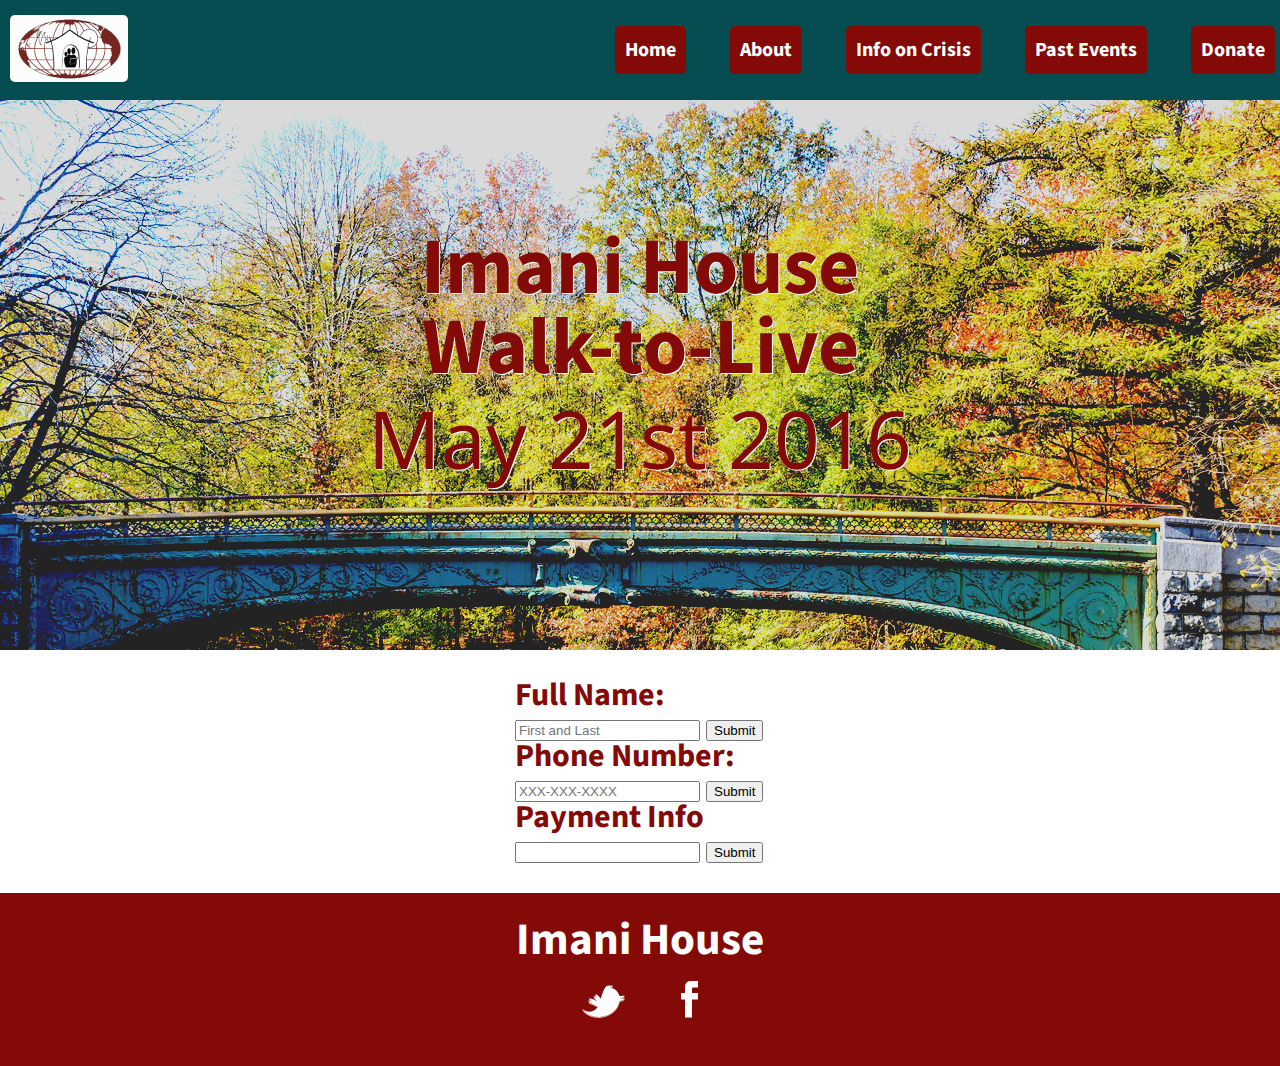
<file: index.html>
<!DOCTYPE html>
<html lang="en">
	<head>
    	<meta charset="utf-8">
    	<meta name="description" content="The Walk-to-Live Walkathon was created as a way for communities of color to take preventive action against childhood obesity in highly affected areas of New York City.">
    	<meta name="keywords" content="Imani House, Brooklyn, Walk to Live">

		<title>Walk to Live</title>
		<link href='https://fonts.googleapis.com/css?family=Source+Sans+Pro:400,300,600,700' rel='stylesheet' type='text/css'>
		<link href='https://fonts.googleapis.com/css?family=Droid+Sans:700' rel='stylesheet' type='text/css'>
		<line rel="stylesheet" href="normalize.css">
		<link rel="stylesheet" href="reset.css">
		<link rel="stylesheet" href="style.css">
	</head>

	<body>
		<header>
		<div class="nav">
				<img src="images/logo.png" alt="logo" id="logo">
				<nav>
					<ul>
						<li><a href="#">Home</a></li>
						<li><a href="../about/about.html">About</a></li>
						<li><a href="../crisis/crisis.html">Info on Crisis</a></li>
						<li><a href="#">Past Events</a></li>
						<li><a href="#">Donate</a></li>
					</ul>
				</nav>
			</div>
		</div>
		</header>

	<div class ="key">
		<h1 class="title1">Imani House</h1>
		<h1 class="title2">Walk-to-Live</h1>
		<h1 class="date">May 21st 2016</p>
	</div>

	<div class="forms">
		<form>
  		Full Name:<br>
  		<input type="text" name="fullname" placeholder="First and Last"> <input type="submit"><br>
 		Phone Number:<br>
  		<input type="text" name="phonenumber" placeholder="XXX-XXX-XXXX"> <input type="submit"><br>
  		Payment Info<br>
  		<input type="text" name="payment"> <input type="submit"><br> 
		</form>
	</div>

	<footer>
			<h2 class="logo">Imani House</h2>
			<ul>
				<li><a href="#"><img src="images/twitter.png" alt="Twitter logo"></a></li>
				<li><a href="#"><img src="images/facebook.png" alt="Facebook logo"></a></li>
			</ul>
		</footer>

	</body>
</html>
</file>
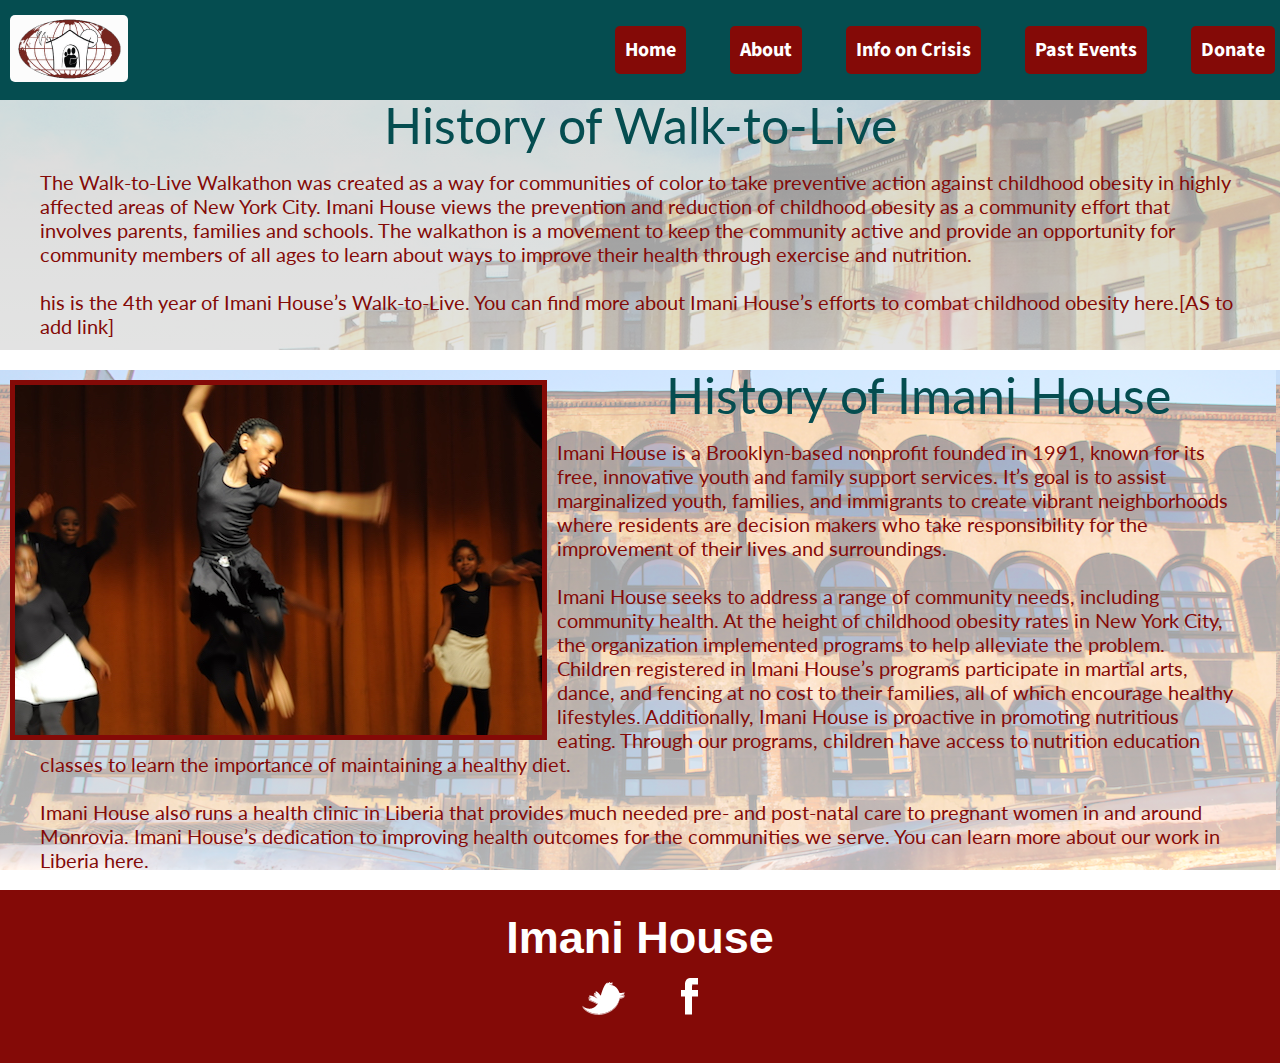
<file: about/about.html>
<!DOCTYPE html>
<html lang="en">
	<head>
    	<meta charset="utf-8">
    	<meta name="description" content="The Walk-to-Live Walkathon was created as a way for communities of color to take preventive action against childhood obesity in highly affected areas of New York City.">
    	<meta name="keywords" content="Imani House, Brooklyn, Walk to Live">

		<title>About</title>
		<link href='https://fonts.googleapis.com/css?family=Source+Sans+Pro:400,300,600,700' rel='stylesheet' type='text/css'>
		<link href='https://fonts.googleapis.com/css?family=Lato:400,700,700italic' rel='stylesheet' type='text/css'>
		<line rel="stylesheet" href="normalize.css">
		<link rel="stylesheet" href="reset.css">
		<link rel="stylesheet" href="about.css">
	</head>

	<body>
		<header>

		<div class="nav">
				<img src="../images/logo.png" alt="logo" id="logo">
				<nav>
					<ul>
						<li><a href="../index.html">Home</a></li>
						<li><a href="/about.html">About</a></li>
						<li><a href="../crisis/crisis.html">Info on Crisis</a></li>
						<li><a href="#">Past Events</a></li>
						<li><a href="#">Donate</a></li>
					</ul>
				</nav>
			</div>
		</div>
		
		</header>

		<div class="history1">


			<h3>History of Walk-to-Live</h3>
			<p class="historytext1">The Walk-to-Live Walkathon was created as a way for communities of color to take preventive action against childhood obesity in highly affected areas of New York City. Imani House views the prevention and reduction of childhood obesity as a community effort that involves parents, families and schools. The walkathon is a movement to keep the community active and provide an opportunity for community members of all ages to learn about ways to improve their health through exercise and nutrition.<br></br>

			his is the 4th year of Imani House’s Walk-to-Live. You can find more about Imani House’s efforts to combat childhood obesity here.[AS to add link]</p>
		</div>	

	<div class="history2">
		<img src="../images/dance.jpeg" alt="sisterbisi" class="dance">

		<h3>History of Imani House</h3>
		<p class="historytext2">Imani House is a Brooklyn-based nonprofit founded in 1991, known for its free, innovative youth and family support services. It’s goal is to assist marginalized youth, families, and immigrants to create vibrant neighborhoods where residents are decision makers who take responsibility for the improvement of their lives and surroundings.<br></br> 

		Imani House seeks to address a range of community needs, including community health.  At the height of childhood obesity rates in New York City, the organization implemented programs to help alleviate the problem. Children registered in Imani House’s programs participate in martial arts, dance, and fencing at no cost to their families, all of which encourage healthy lifestyles.  Additionally, Imani House is proactive in promoting nutritious eating. Through our programs, children have access to nutrition education classes to learn the importance of maintaining a healthy diet.<br></br>

		Imani House also runs a health clinic in Liberia that provides much needed pre- and post-natal care to pregnant women in and around Monrovia. Imani House’s dedication to improving health outcomes for the communities we serve. You can learn more about our work in Liberia here.</p>
		</div>



		<footer>
			<h2 class="logo">Imani House</h2>
			<ul>
				<li><a href="#"><img src="../images/twitter.png" alt="Twitter logo"></a></li>
				<li><a href="#"><img src="../images/facebook.png" alt="Facebook logo"></a></li>
			</ul>
		</footer>

	</body>

	</html>
</file>
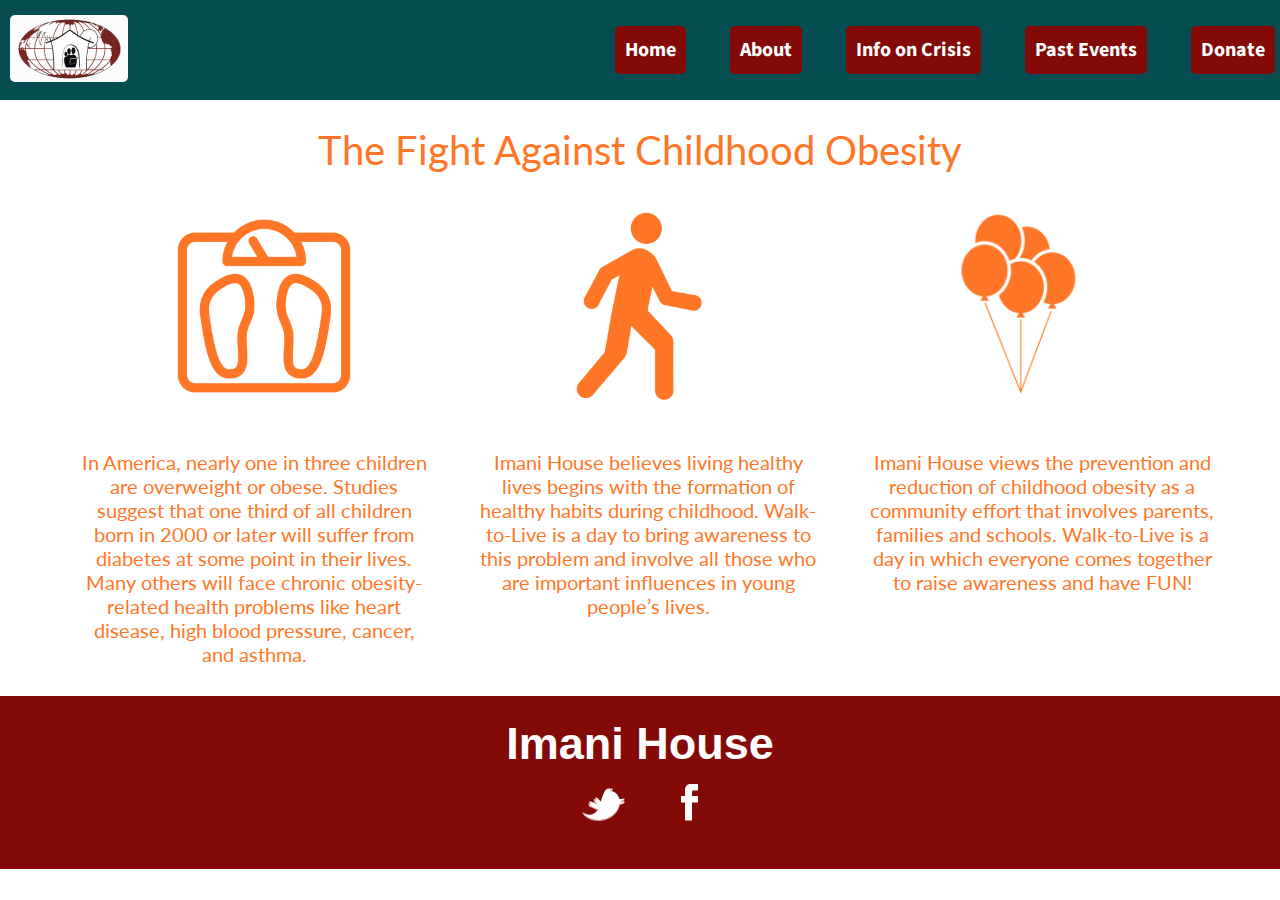
<file: crisis/crisis.html>
<!DOCTYPE html>
<html lang="en">
	<head>
    	<meta charset="utf-8">
    	<meta name="description" content="The Walk-to-Live Walkathon was created as a way for communities of color to take preventive action against childhood obesity in highly affected areas of New York City.">
    	<meta name="keywords" content="Imani House, Brooklyn, Walk to Live">

		<title>Info On Crisis</title>
		<link href='https://fonts.googleapis.com/css?family=Source+Sans+Pro:400,300,600,700' rel='stylesheet' type='text/css'>
		<link href='https://fonts.googleapis.com/css?family=Lato:400,700,700italic' rel='stylesheet' type='text/css'>
		<line rel="stylesheet" href="normalize.css">
		<link rel="stylesheet" href="reset.css">
		<link rel="stylesheet" href="crisis.css">
	</head>

	<body>
		<header>
		<div class="nav">
				<img src="../images/logo.png" alt="logo" id="logo">
				<nav>
					<ul>
						<li><a href="../index.html">Home</a></li>
						<li><a href="../about/about.html">About</a></li>
						<li><a href="crisis.html">Info on Crisis</a></li>
						<li><a href="#">Past Events</a></li>
						<li><a href="#">Donate</a></li>
					</ul>
				</nav>
		</div>
		
		</header>

		<div class="photos">
			<h3>The Fight Against Childhood Obesity</h3>
			<img src="../images/scale.png" class="pic">
			<img src="../images/walk.png" class="pic">
			<img src="../images/fun.png" class="pic">
		</div>

		<div class ="fact">

			<p class="obesity">In America, nearly one in three children are overweight or obese. Studies suggest that one third of all children born in 2000 or later will suffer from diabetes at some point in their lives. Many others will face chronic obesity-related health problems like heart disease, high blood pressure, cancer, and asthma.</p>

			<p class ="walking">Imani House believes living healthy lives begins with the formation of healthy habits during childhood. Walk-to-Live is a day to bring awareness to this problem and involve all those who are important influences in young people’s lives.</p>

			<p class="fun">Imani House views the prevention and reduction of childhood obesity as a community effort that involves parents, families and schools. Walk-to-Live is a day in which everyone comes together to raise awareness and have FUN!</p> 

		</div>


		<footer>
			<h2 class="logo">Imani House</h2>
			<ul>
				<li><a href="#"><img src="../images/twitter.png" alt="Twitter logo"></a></li>
				<li><a href="#"><img src="../images/facebook.png" alt="Facebook logo"></a></li>
			</ul>
		</footer>

	</body>

	</html>
</file>
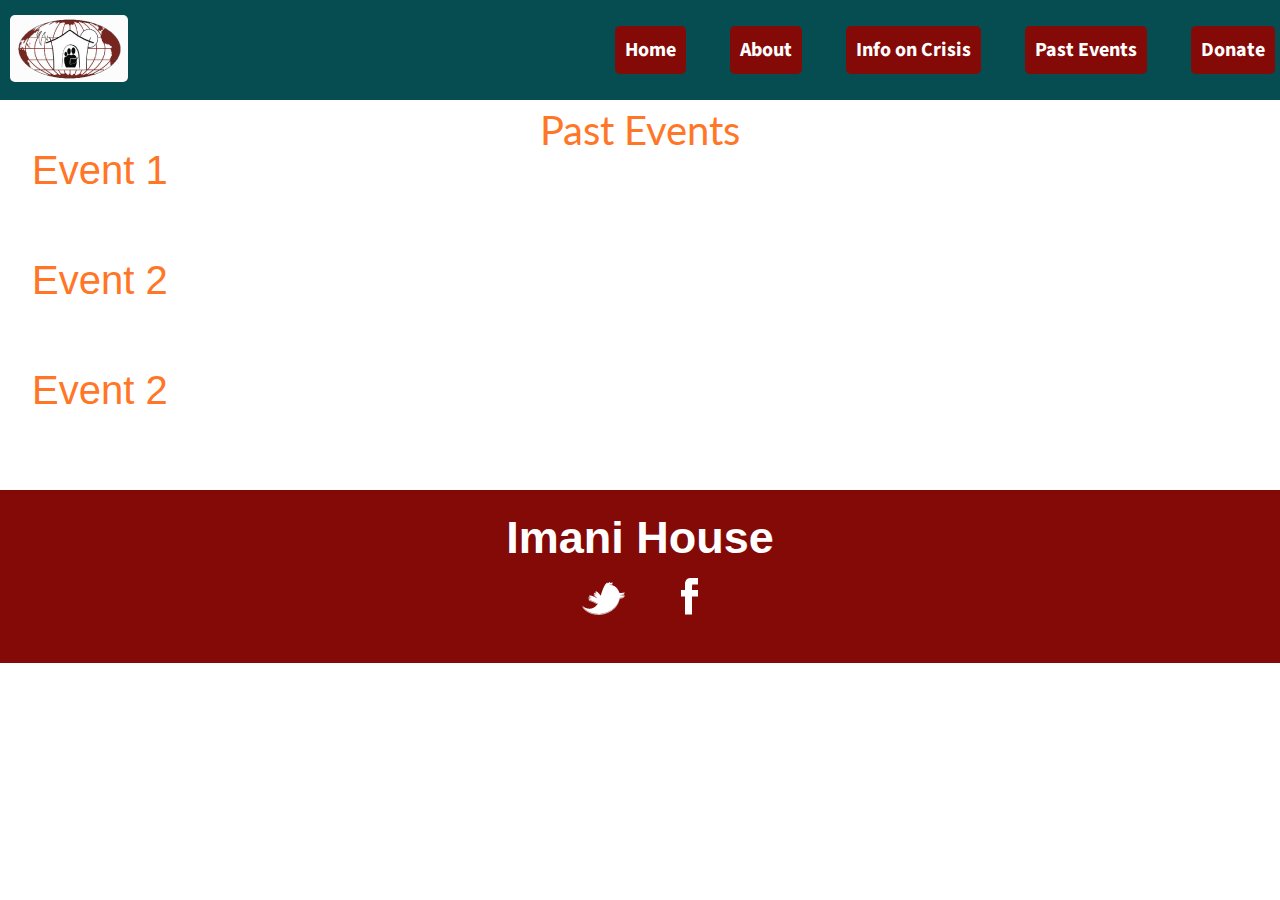
<file: events/events.html>
<!DOCTYPE html>
<html lang="en">
	<head>
    	<meta charset="utf-8">
    	<meta name="description" content="The Walk-to-Live Walkathon was created as a way for communities of color to take preventive action against childhood obesity in highly affected areas of New York City.">
    	<meta name="keywords" content="Imani House, Brooklyn, Walk to Live">

		<title>Past Events</title>
		<link href='https://fonts.googleapis.com/css?family=Source+Sans+Pro:400,300,600,700' rel='stylesheet' type='text/css'>
		<link href='https://fonts.googleapis.com/css?family=Lato:400,700,700italic' rel='stylesheet' type='text/css'>
		<line rel="stylesheet" href="normalize.css">
		<link rel="stylesheet" href="reset.css">
		<link rel="stylesheet" href="events.css">
	</head>

	<body>
		<header>
		<div class="nav">
				<img src="../images/logo.png" alt="logo" id="logo">
				<nav>
					<ul>
						<li><a href="../index.html">Home</a></li>
						<li><a href="../about/about.html">About</a></li>
						<li><a href="../crisis/crisis.html">Info on Crisis</a></li>
						<li><a href="events.html">Past Events</a></li>
						<li><a href="#">Donate</a></li>
					</ul>
				</nav>
			</div>
		</div>
		
		</header>

		<div class ="events">
		<h3>Past Events</h3>

		<h3 class ="event">Event 1</h3>
		<h3 class ="event">Event 2</h3>
		<h3 class ="event">Event 2</h3>

		</div>

		<footer>
			<h2 class="logo">Imani House</h2>
			<ul>
				<li><a href="#"><img src="../images/twitter.png" alt="Twitter logo"></a></li>
				<li><a href="#"><img src="../images/facebook.png" alt="Facebook logo"></a></li>
			</ul>
		</footer>

	</body>

	</html>
</file>
<file: style.css>
/******************************************
/* LAYOUT
/*******************************************/



/******************************************
/* HEADER
/*******************************************/

header {
  background: #054D50;
  padding: 5px 0;
  overflow: hidden;
}

#logo {
  margin: 10px;
  border-radius: 5px;
}

header nav {
  float: right;
  margin-top: 35px;
  margin-right: 5px;
  height: 50px;
}
header nav ul li {
  display: inline-block;
  margin: 0 0 0 40px;
  font-size: 20px;
  font-family: 'Source Sans Pro', sans-serif;
}
header nav ul li a {
  color: #f9e42e;
}

.nav ul li a {
  color: white;
  background-color: #840a07;
  font-weight: bold;
  border-radius: 5px;
  padding: 10px;
  text-decoration: none;
}

.nav ul li a:hover {
  background-color: orange;
}


/******************************************
/* MAIN
/*******************************************/


.key{
  height: 550px;
  background-image: url("images/gap.png");
  margin: 0 auto;
  overflow: hidden;
}

.key .title1 {
  font-family: 'Source Sans Pro', sans-serif;
  font-size: 80px;
  font-weight: bold;
  text-align: center;
  margin-top: 10%;
  color: #840a07;
  text-shadow: 1px 1px #ffffff;
  }

.title2{
  font-family: 'Source Sans Pro', sans-serif;
  font-size: 80px;
  font-weight: bold;
  text-align: center;
  color: #840a07;
  text-shadow: 1px 1px #ffffff;
  }

.date{
  color:#840a07;
  font-family: 'Droid Sans', sans-serif;
  font: bold;
  font-size: 80px;
  text-align: center;
  padding: 10px 0 10px 0;
  text-shadow: 1px 1px #ffffff;
}

.forms{
  width: 250px;
  padding-top: 30px;
  margin: auto;
  color: #840a07;
  font-family: 'Source Sans Pro', sans-serif;
  font-size: 32px;
  font-weight: bold;
  line-height: 30px;
  margin-bottom: 30px;
}


footer {
  background: #840a07;
  padding: 25px 0 5px;
  text-align: center;
}
footer .logo {
  color: white;
  font-family: 'Source Sans Pro', sans-serif;
  font-size: 45px;
  font-weight: bold;
  margin-bottom: 18px;
}
footer ul li {
  display: inline-block;
  list-style: none;
  margin: 0 26px 40px;
}
</file>
<file: about/about.css>
header {
  background: #054D50;
  padding: 5px 0;
  overflow: hidden;
}

#logo {
  margin: 10px;
  border-radius: 5px;
}

header nav {
  float: right;
  margin-top: 35px;
  margin-right: 5px;
  height: 50px;
}
header nav ul li {
  display: inline-block;
  margin: 0 0 0 40px;
  font-size: 20px;
  font-family: 'Source Sans Pro', sans-serif;
}
header nav ul li a {
  color: #f9e42e;
}

.nav ul li a {
  color: white;
  background-color: #840a07;
  font-weight: bold;
  border-radius: 5px;
  padding: 10px;
  text-decoration: none;
}

.nav ul li a:hover {
  background-color: orange;
}

/*
.title1 {
  font-family: 'Montserrat', Helvetica, Arial, sans-serif;
  font-size: 48px;
  text-align: center;
  color: #ffffff;
}

.title2{
  font-family: 'Montserrat', Helvetica, Arial, sans-serif;
  font-size: 36px;
  text-align: center;
  color: #ffffff;
}

.date{
  color:#840a07;
  font-family: 'Caveat Brush', Helvetica, Arial, sans-serif;
  font: bold;
  font-size: 75px;
  padding: 10px 0 10px 0;
}

.nav ul li {
  display: inline-block;
  margin: 10px 0 0 40px;
  font-size: 24px;
  text-align: center;
}

.nav ul li a {
  color: white;
  background-color: #840a07;
  font-weight: bold;
  border-radius: 10px;
  padding: 10px;
  text-decoration: none;
}

.nav ul li a:hover {
  background-color: blue;
}
*/


.history1{
  height: 250px;
  background-image: url("../images/ps.png");
  margin: 0 auto;
  overflow: hidden;
}


h3{
  font-family: 'Lato', sans-serif;
  font-size: 50px;
  text-align: center;
  font-weight: 400px;
  color: #054D50;
  background: -webkit-linear-gradient(bottom, rgba(255,255,255,.6), rgba(255,255,255,.6));
  background: -moz-linear-gradient(bottom, rgba(255,255,255,.6), rgba(255,255,255,.6))
}

.historytext1{
  font-family: 'Lato', sans-serif;
  font-size: 20px;
  line-height: 120%;
  text-align: left; 
  color: #840a07;
  font-weight: thin;
  padding: 20px 40px;
  padding-bottom: 80px;
  background: white;
  background: -webkit-linear-gradient(bottom, rgba(255,255,255,.7), rgba(255,255,255,.6));
  background: -moz-linear-gradient(bottom, rgba(255,255,255,.7), rgba(255,255,255,.6))
}


.history2{
  height: 500px;
  background-image: url("../images/rh.png");
  margin: 20px auto;
  overflow: hidden;
}

.historytext2{
  font-family: 'Lato', sans-serif;
  font-size: 20px;
  line-height: 120%;
  text-align: left; 
  color: #840a07;
  padding: 20px 40px;
  background: white;
  background: -webkit-linear-gradient(bottom, rgba(255,255,255,.7), rgba(255,255,255,.6));
  background: -moz-linear-gradient(bottom, rgba(255,255,255,.7), rgba(255,255,255,.6))
}

.dance{
  float: left;
  border-style: solid;
  border-color: #840a07;
  border-width: 5px;
  margin: 10px;
}

footer {
  background: #840a07;
  padding: 25px 0 5px;
  text-align: center;
}
footer .logo {
  color: white;
  font-family: 'Montserrat', Helvetica, Arial, sans-serif;
  font-size: 45px;
  font-weight: bold;
  margin-bottom: 18px;
}
footer ul li {
  display: inline-block;
  list-style: none;
  margin: 0 26px 40px;
}
</file>
<file: crisis/crisis.css>
header {
  background: #054D50;
  padding: 5px 0;
  overflow: hidden;
}

#logo {
  margin: 10px;
  border-radius: 5px;
}

header nav {
  float: right;
  margin-top: 35px;
  margin-right: 5px;
  height: 50px;
}
header nav ul li {
  display: inline-block;
  margin: 0 0 0 40px;
  font-size: 20px;
  font-family: 'Source Sans Pro', sans-serif;
}
header nav ul li a {
  color: #f9e42e;
}

.nav ul li a {
  color: white;
  background-color: #840a07;
  font-weight: bold;
  border-radius: 5px;
  padding: 10px;
  text-decoration: none;
}

.nav ul li a:hover {
  background-color: orange;
}

.fact{
  max-height: 800px;
  max-width: 95%;
  width: 100%;
  margin: 10px 40px 10px 40px;
  overflow: hidden;
}

h3{
  font-family: 'Lato', sans-serif;
  font-weight: 400px;
  font-size: 40px;
  text-align: center;
  color: #ff7627;
  margin-top: 30px;
}

.photos{
  text-align: center;
}

.pic{
  display: inline-block;
  margin: 40px 90px 15px 90px;
  max-width: 15%;
}

.fact{
  text-align: center;
  line-height: 150%;
}

.fact p{
  display: inline-block;
  max-width: 350px;
  margin: 10px;
  color: #ff7627;
  vertical-align: top;
  font-family: 'Lato', sans-serif;
  font-size: 20px
}

p{
  font-family: 'Montserrat', Helvetica, Arial, sans-serif;
  font-size: 20px;
  color: #aaaaaa;
  font: bold;
  padding: 10px;
}


footer {
  background: #840a07;
  padding: 25px 0 5px;
  text-align: center;
}
footer .logo {
  color: white;
  font-family: 'Montserrat', Helvetica, Arial, sans-serif;
  font-size: 45px;
  font-weight: bold;
  margin-bottom: 18px;
}
footer ul li {
  display: inline-block;
  list-style: none;
  margin: 0 26px 40px;
}
</file>
<file: events/events.css>
header {
  background: #054D50;
  padding: 5px 0;
  overflow: hidden;
}

#logo {
  margin: 10px;
  border-radius: 5px;
}

header nav {
  float: right;
  margin-top: 35px;
  margin-right: 5px;
  height: 50px;
}
header nav ul li {
  display: inline-block;
  margin: 0 0 0 40px;
  font-size: 20px;
  font-family: 'Source Sans Pro', sans-serif;
}
header nav ul li a {
  color: #f9e42e;
}

.nav ul li a {
  color: white;
  background-color: #840a07;
  font-weight: bold;
  border-radius: 5px;
  padding: 10px;
  text-decoration: none;
}

.nav ul li a:hover {
  background-color: orange;
}

.events{
  max-height: 800px;
  max-width: 95%;
  width: 100%;
  margin: 10px auto;
  overflow: hidden;
}


h3{
  font-family: 'Lato', sans-serif;if;
  font-size: 40px;
  text-align: center;
  color: #ff7627;
}

p{
  font-family: 'Lato', sans-serif;if;
  font-size: 20px;
  color: #aaaaaa;
  font: bold;
  padding: 10px;
}

.event{
  font-family: 'Montserrat', Helvetica, Arial, sans-serif;
  font-size: 40px;
  text-align: left;
  color: #ff7627;
  margin-bottom: 70px;
}

footer {
  background: #840a07;
  padding: 25px 0 5px;
  text-align: center;cat
}
footer .logo {
  color: white;
  font-family: 'Montserrat', Helvetica, Arial, sans-serif;
  font-size: 45px;
  font-weight: bold;
  margin-bottom: 18px;
}
footer ul li {
  display: inline-block;
  list-style: none;
  margin: 0 26px 40px;
}
</file>
